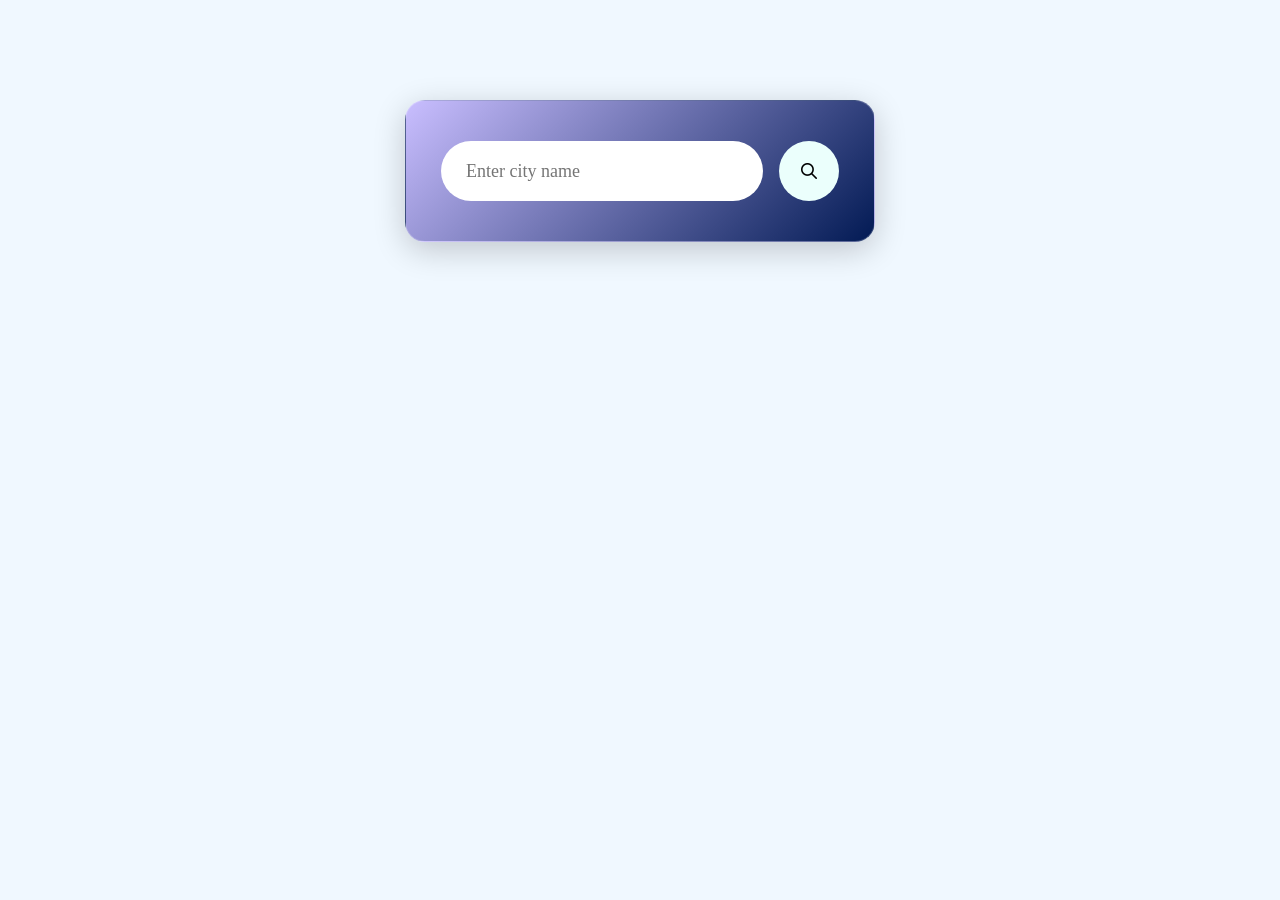
<file: index.html>
<html lang="en">
<head>
    <meta charset="UTF-8">
    <meta name="viewport" content="width=device-width, initial-scale=1.0">
    <title>Document</title>
    <link rel="stylesheet" href="weather.css">
</head>
<body>
<div class="card">
    <div class="search">
        <input type="text" placeholder="Enter city name" spellcheck="false">
        <button><img src="icons/search.png" class="search-img"></button>
    </div>

    <div class="error">
        <p>Invalid city name</p>
    </div>
    <div class="weather">
        <img src="icons/rain.png" class="weather-icon">
        <h1 class="temp">27°c</h1>
        <h2 class="city">Bengaluru</h2>
        <div class="details">
            <div class="col">
                <img src="icons/humidity.png">
                <div>
                    <p class="humidity">50%</p>
                    <p>Humididty</p>
                </div>
            </div>
            <div class="col">
                <img src="icons/wind.png">
                <div>
                    <p class="wind">15 km/h</p>
                    <p>Wind Speed</p>
                </div>
            </div>
        </div>
    </div>
</div>
   
<script src="weather.js"></script>
</body>
</html>
</file>
<file: weather.css>
* {
    margin: 0;
    padding: 0;
    font-family: Georgia, 'Times New Roman', Times, serif;
    box-sizing: border-box;
}

body {
    background-color: aliceblue;
}

.card {
    width: 90%;
    max-width: 470px;
    background: linear-gradient(135deg, #C9BEFF, #021A54);
    align-items: center;
    color: white;
    margin: 100px auto 0;
    border-radius: 20px;
    padding: 40px 35px;
    text-align: center;

    backdrop-filter: blur(15px);
    -webkit-backdrop-filter: blur(15px);
    border: 1px solid rgba(255, 255, 255, 0.2);
    box-shadow: 0 8px 32px rgba(0, 0, 0, 0.2);

}


.search {
    width: 100%;
    display: flex;
    align-items: center;
    justify-content: space-between;
}

.search input {
    border: 0;
    outline: 0;
    background: white;
    color: #555;
    padding: 10px 25px;
    height: 60px;
    border-radius: 30px;
    flex: 1;
    margin-right: 16px;
    font-size: 18px;
}

.search button {
    border: 0;
    outline: 0;
    background: #ebfffc;
    border-radius: 50%;
    width: 60px;
    height: 60px;
    cursor: pointer;
}

.search button img {
    width: 16px;
}

.weather-icon {
    width: 170px;
    margin-top: 30px;
}

.weather h1 {
    font-size: 80px;
    font-weight: 500;
}

.weather h2 {
    font-size: 45px;
    font-weight: 400;
    margin-top: -10px;
}

.details {
    display: flex;
    align-items: center;
    justify-content: space-between;
    padding: 0 20px;
    margin-top: 50px;
}

.col {
    display: flex;
    align-items: center;
    text-align: left;
}

.col img {
    width: 40px;
    margin-right: 10px;
}

.humidity, .wind {
    font-size: 28px;
    margin-top: -6px;
}

.weather {
    display: none;
}

.error {
    text-align: left;
    margin-left: 10px;
    font-size: 14px;
    margin-top: 10px;
    display: none;
}
</file>
<file: code/weather.css>
* {
    margin: 0;
    padding: 0;
    font-family: Georgia, 'Times New Roman', Times, serif;
    box-sizing: border-box;
}

body {
    background-color: aliceblue;
}

.card {
    width: 90%;
    max-width: 470px;
    background: linear-gradient(135deg, #C9BEFF, #021A54);
    align-items: center;
    color: white;
    margin: 100px auto 0;
    border-radius: 20px;
    padding: 40px 35px;
    text-align: center;

    backdrop-filter: blur(15px);
    -webkit-backdrop-filter: blur(15px);
    border: 1px solid rgba(255, 255, 255, 0.2);
    box-shadow: 0 8px 32px rgba(0, 0, 0, 0.2);

}


.search {
    width: 100%;
    display: flex;
    align-items: center;
    justify-content: space-between;
}

.search input {
    border: 0;
    outline: 0;
    background: white;
    color: #555;
    padding: 10px 25px;
    height: 60px;
    border-radius: 30px;
    flex: 1;
    margin-right: 16px;
    font-size: 18px;
}

.search button {
    border: 0;
    outline: 0;
    background: #ebfffc;
    border-radius: 50%;
    width: 60px;
    height: 60px;
    cursor: pointer;
}

.search button img {
    width: 16px;
}

.weather-icon {
    width: 170px;
    margin-top: 30px;
}

.weather h1 {
    font-size: 80px;
    font-weight: 500;
}

.weather h2 {
    font-size: 45px;
    font-weight: 400;
    margin-top: -10px;
}

.details {
    display: flex;
    align-items: center;
    justify-content: space-between;
    padding: 0 20px;
    margin-top: 50px;
}

.col {
    display: flex;
    align-items: center;
    text-align: left;
}

.col img {
    width: 40px;
    margin-right: 10px;
}

.humidity, .wind {
    font-size: 28px;
    margin-top: -6px;
}

.weather {
    display: none;
}

.error {
    text-align: left;
    margin-left: 10px;
    font-size: 14px;
    margin-top: 10px;
    display: none;
}
</file>
